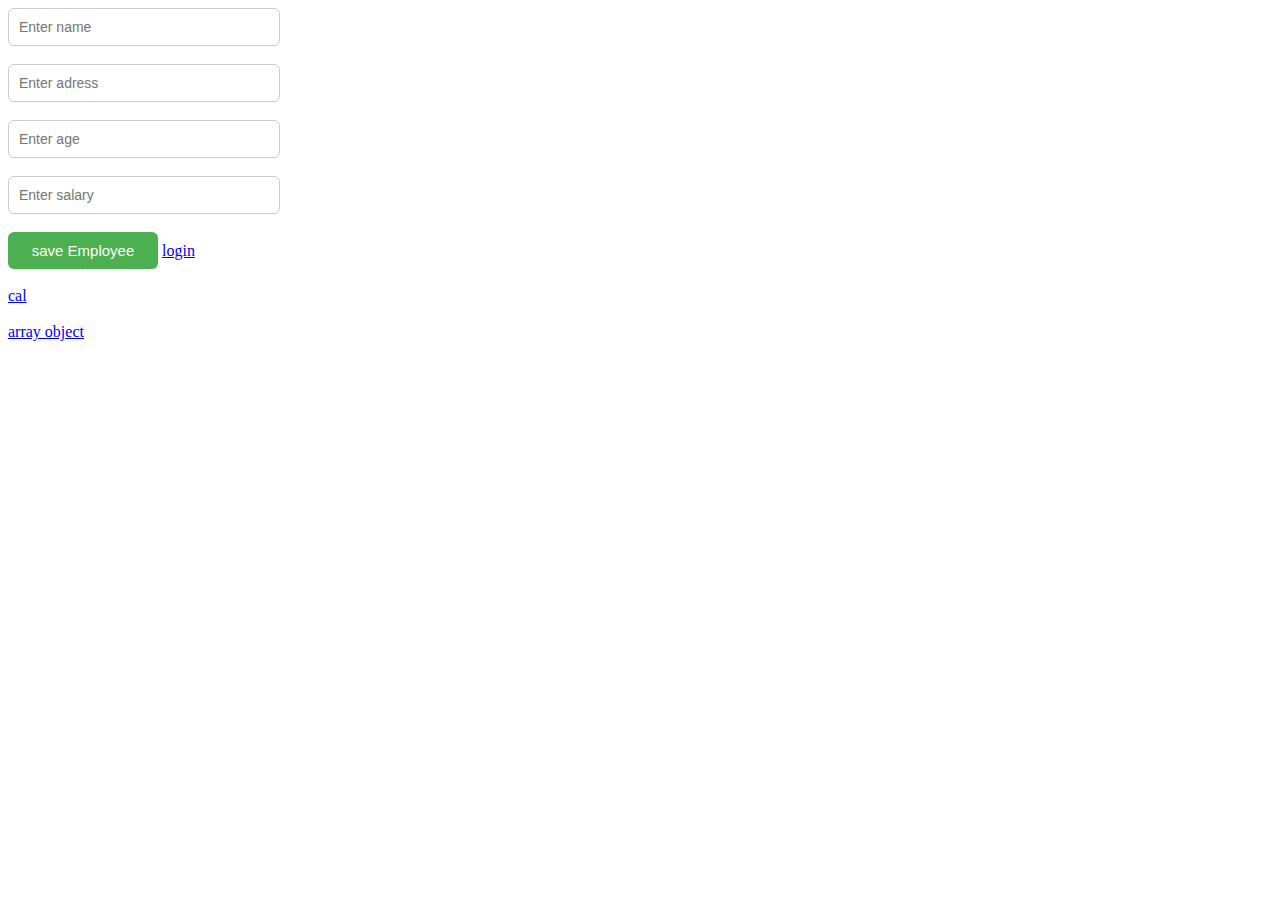
<file: index.html>
<!DOCTYPE html>
<html lang="en">
<head>
    <meta charset="UTF-8">
    <meta name="viewport" content="width=device-width, initial-scale=1.0">
    <title>Document</title>
    <link rel="stylesheet" href="./css/style.css">
</head>
<body>
    <input class="input" id="name" type="text" placeholder="Enter name"><br><br>
    <input class="input" id="address" type="text" placeholder="Enter adress"><br><br>
    <input class="input" id="age" type="number" placeholder="Enter age"><br><br>
    <input class="input" id="salary" type="text" placeholder="Enter salary"><br><br>
    <button onclick="saveEmployee()">save Employee</button>
    <script src="./js/script.js"></script>
    <a href="./login.html">login</a><br><br>
    <a href="./cal.html">cal</a><br><br>
    <a href="./employee.html">array object</a>
</body>
</html>
</file>
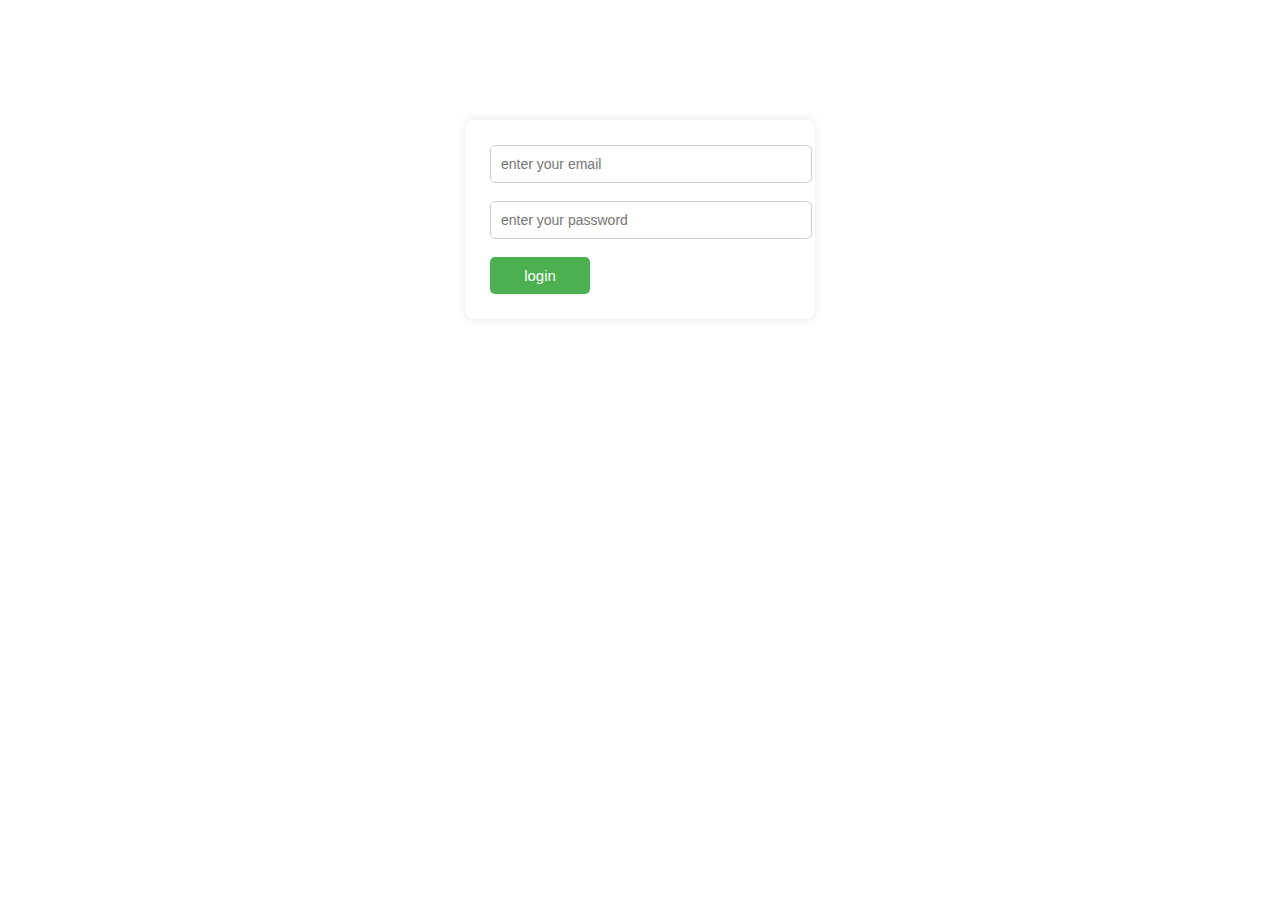
<file: login.html>
<!DOCTYPE html>
<html lang="en">
<head>
    <meta charset="UTF-8">
    <meta name="viewport" content="width=device-width, initial-scale=1.0">
    <title>Document</title>
    <link rel="stylesheet" href="./css/login.css">
</head>
<body>
    <div class="box">
      <input id="email" type="email" placeholder="enter your email"><br><br>
      <input id="password" type="password" placeholder="enter your password"><br><br>
      <button onclick="saveLogin()">login</button>
    </div>

    <script src="./js/login.js"></script>
</body>
</html>
</file>
<file: css/style.css>
.input{
    width: 250px;
    padding: 10px;
    border: 1px solid #ccc;
    border-radius: 6px;
    font-size: 14px;
}

button {
    width: 150px;
    padding: 10px;
    background-color: #4CAF50;
    color: white;
    border: none;
    border-radius: 6px;
    font-size: 15px;
}

button:hover {
    background-color: #45a049;
}
</file>
<file: css/login.css>
.box{
    width: 300px;
    margin: 120px auto;
    padding: 25px;
    background-color: white;
    border-radius: 8px;
    box-shadow: 0 0 10px rgba(0,0,0,0.1);
}

input {
    width: 100%;
    padding: 10px;
    border: 1px solid #ccc;
    border-radius: 5px;
    font-size: 14px;
}

button {
    width: 100px;
    padding: 10px;
    background-color: #4CAF50;
    color: white;
    border: none;
    border-radius: 5px;
    font-size: 15px;
    cursor: pointer;
}
</file>
